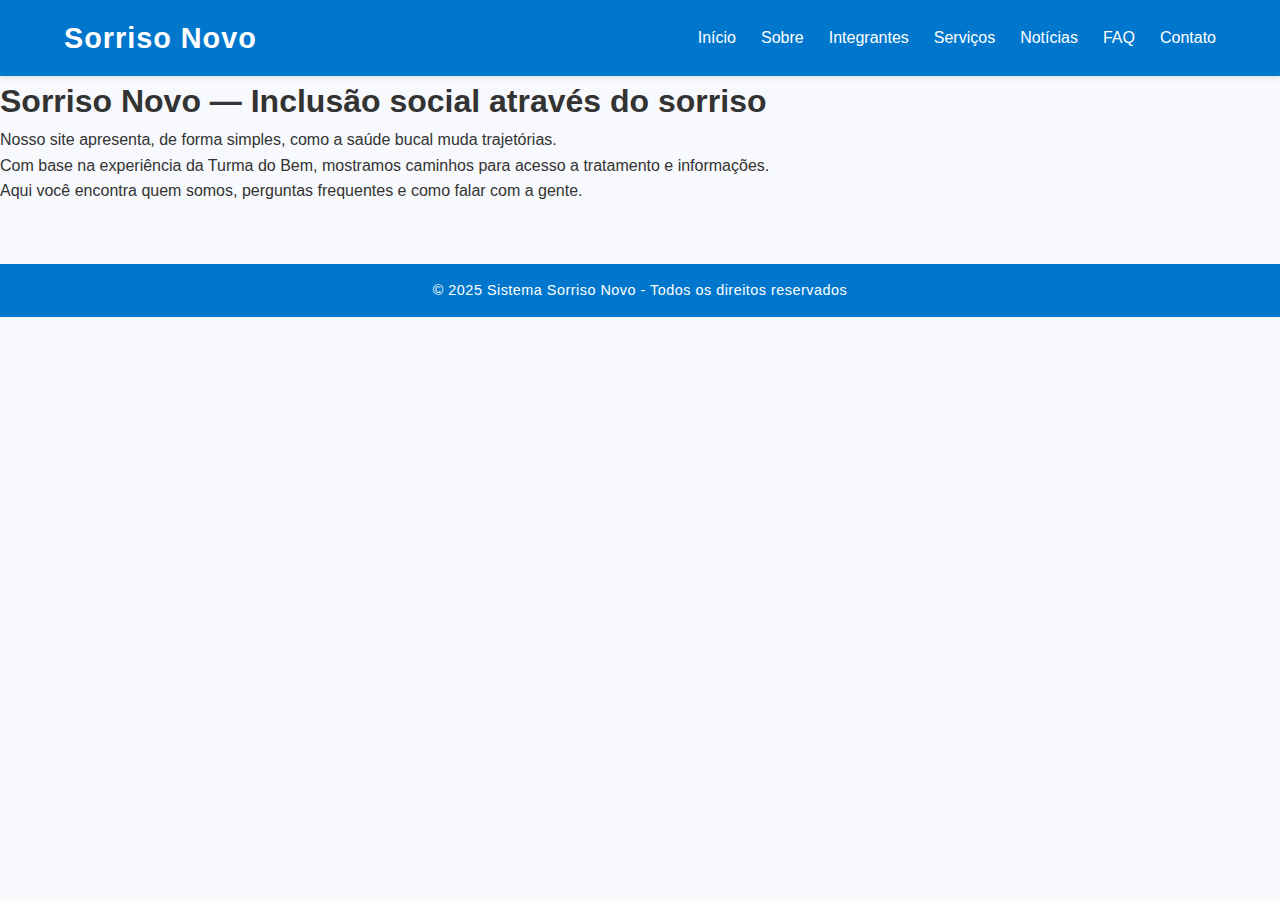
<file: código/index.html>
<!DOCTYPE html>
<html lang="pt-BR">
    <head>
        <meta charset="UTF-8">
        <meta name="viewport" content="width=device-width, initial-scale=1.0">
        <title>Sistema Sorriso Novo</title>
        <link rel="stylesheet" href="css/style.css">
    <meta name="theme-color" content="#27ae60">
<script defer src="js/main.js"></script>
</head>
    <body>
<a class="skip-link" href="#conteudo">Ir para o conteúdo</a>
        <header>
            <nav class="navbar">
                <h1 class="logo">Sorriso Novo</h1>
                <ul class="nav-links">
          <li><a href="index.html">Início</a></li>
          <li><a href="sobre.html">Sobre</a></li>
          <li><a href="integrantes.html">Integrantes</a></li>
          <li><a href="servicos.html">Serviços</a></li>
          <li><a href="noticias.html">Notícias</a></li>
          <li><a href="faq.html">FAQ</a></li>
          <li><a href="contato.html">Contato</a></li>
        </ul>
            </nav>
        </header>
        <main id="conteudo" class="container">
  <section class="sec"><h1>Sorriso Novo — Inclusão social através do sorriso</h1>
    <p>Nosso site apresenta, de forma simples, como a saúde bucal muda trajetórias.</p>
    <p>Com base na experiência da Turma do Bem, mostramos caminhos para acesso a tratamento e informações.</p>
    <p>Aqui você encontra quem somos, perguntas frequentes e como falar com a gente.</p>
  </section>
</main>
        <footer>
            <p>&copy; 2025 Sistema Sorriso Novo - Todos os direitos reservados</p>
        </footer>
    <script defer src="js/form.js"></script>
</body>
</html>
</file>
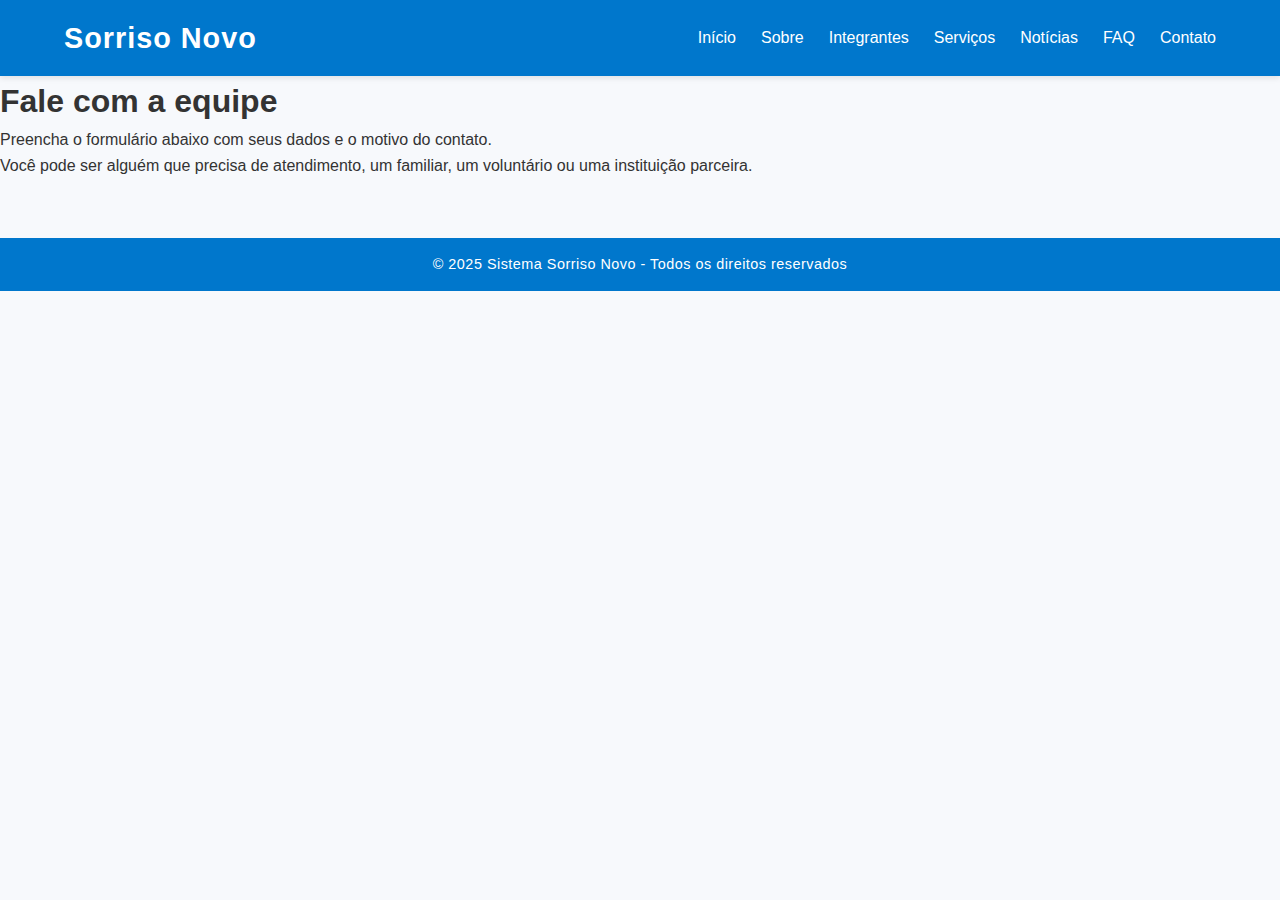
<file: código/contato.html>
<!DOCTYPE html>
<html lang="pt-BR">
<head>
    <meta charset="UTF-8">
    <meta name="viewport" content="width=device-width, initial-scale=1.0">
    <title>Contato - Sistema Sorriso Novo</title>
    <link rel="stylesheet" href="css/style.css">
<meta name="theme-color" content="#27ae60">
<script defer src="js/main.js"></script>
</head>
<body>
<a class="skip-link" href="#conteudo">Ir para o conteúdo</a>
    <header>
        <nav class="navbar">
            <h1 class="logo">Sorriso Novo</h1>
            <ul class="nav-links">
          <li><a href="index.html">Início</a></li>
          <li><a href="sobre.html">Sobre</a></li>
          <li><a href="integrantes.html">Integrantes</a></li>
          <li><a href="servicos.html">Serviços</a></li>
          <li><a href="noticias.html">Notícias</a></li>
          <li><a href="faq.html">FAQ</a></li>
          <li><a href="contato.html">Contato</a></li>
        </ul>
        </nav>
    </header>
    <main id="conteudo" class="container">
  <section class="sec"><h1>Fale com a equipe</h1>
    <p>Preencha o formulário abaixo com seus dados e o motivo do contato.</p>
    <p>Você pode ser alguém que precisa de atendimento, um familiar, um voluntário ou uma instituição parceira.</p>
  </section>
</main>
    <footer>
        <p>&copy; 2025 Sistema Sorriso Novo - Todos os direitos reservados</p>
    </footer>
<script defer src="js/form.js"></script>
</body>
</html>
</file>
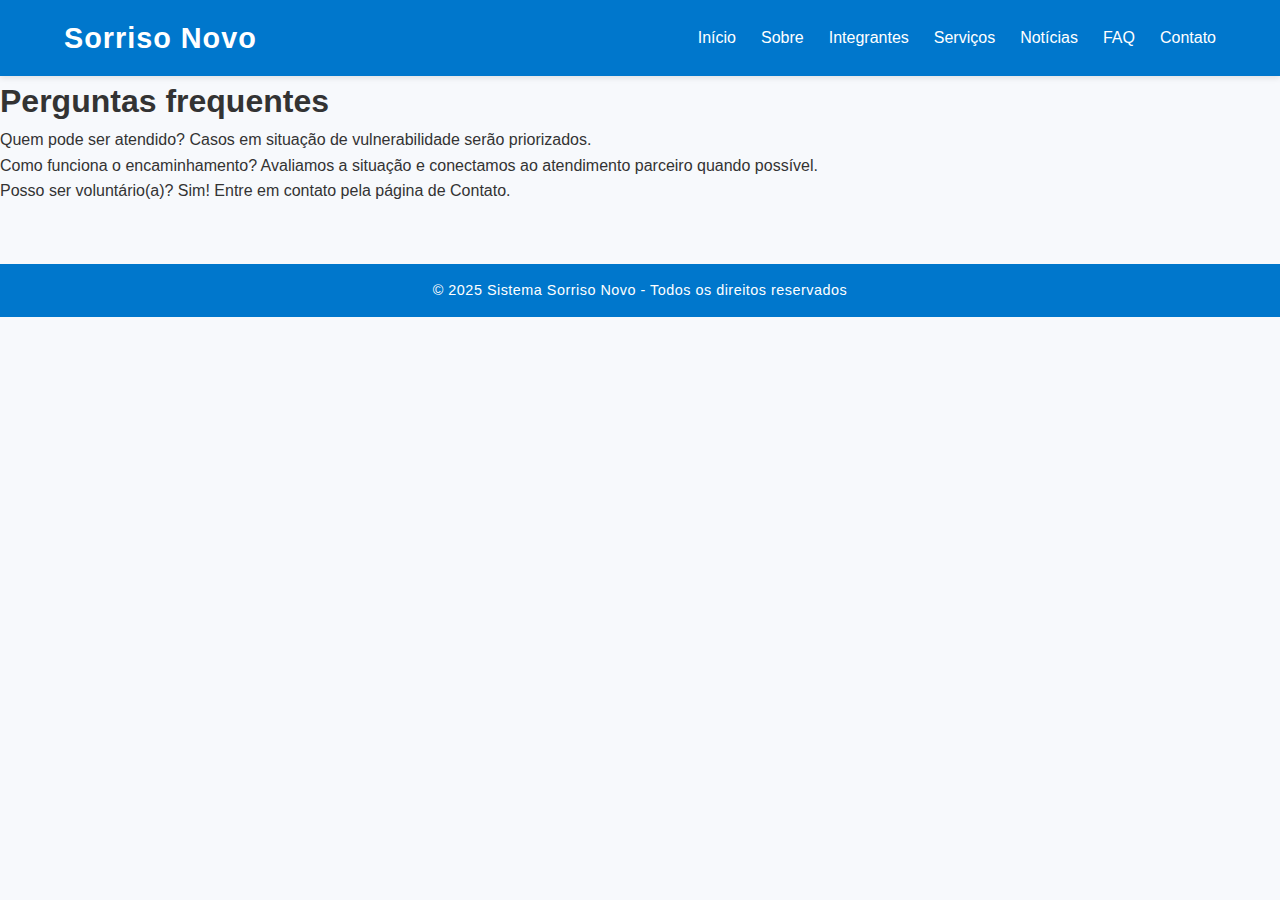
<file: código/faq.html>
<!DOCTYPE html>
<html lang="pt-BR">
<head>
    <meta charset="UTF-8">
    <meta name="viewport" content="width=device-width, initial-scale=1.0">
    <title>FAQ - Sistema Sorriso Novo</title>
    <link rel="stylesheet" href="css/style.css">
<meta name="theme-color" content="#27ae60">
<script defer src="js/main.js"></script>
</head>
<body>
<a class="skip-link" href="#conteudo">Ir para o conteúdo</a>
    <header>
        <nav class="navbar">
            <h1 class="logo">Sorriso Novo</h1>
            <ul class="nav-links">
          <li><a href="index.html">Início</a></li>
          <li><a href="sobre.html">Sobre</a></li>
          <li><a href="integrantes.html">Integrantes</a></li>
          <li><a href="servicos.html">Serviços</a></li>
          <li><a href="noticias.html">Notícias</a></li>
          <li><a href="faq.html">FAQ</a></li>
          <li><a href="contato.html">Contato</a></li>
        </ul>
        </nav>
    </header>
    <main id="conteudo" class="container">
  <section class="sec"><h1>Perguntas frequentes</h1>
    <p>Quem pode ser atendido? Casos em situação de vulnerabilidade serão priorizados.</p>
    <p>Como funciona o encaminhamento? Avaliamos a situação e conectamos ao atendimento parceiro quando possível.</p>
    <p>Posso ser voluntário(a)? Sim! Entre em contato pela página de Contato.</p>
  </section>
</main>
    <footer>
        <p>&copy; 2025 Sistema Sorriso Novo - Todos os direitos reservados</p>
    </footer>
<script defer src="js/form.js"></script>
</body>
</html>
</file>
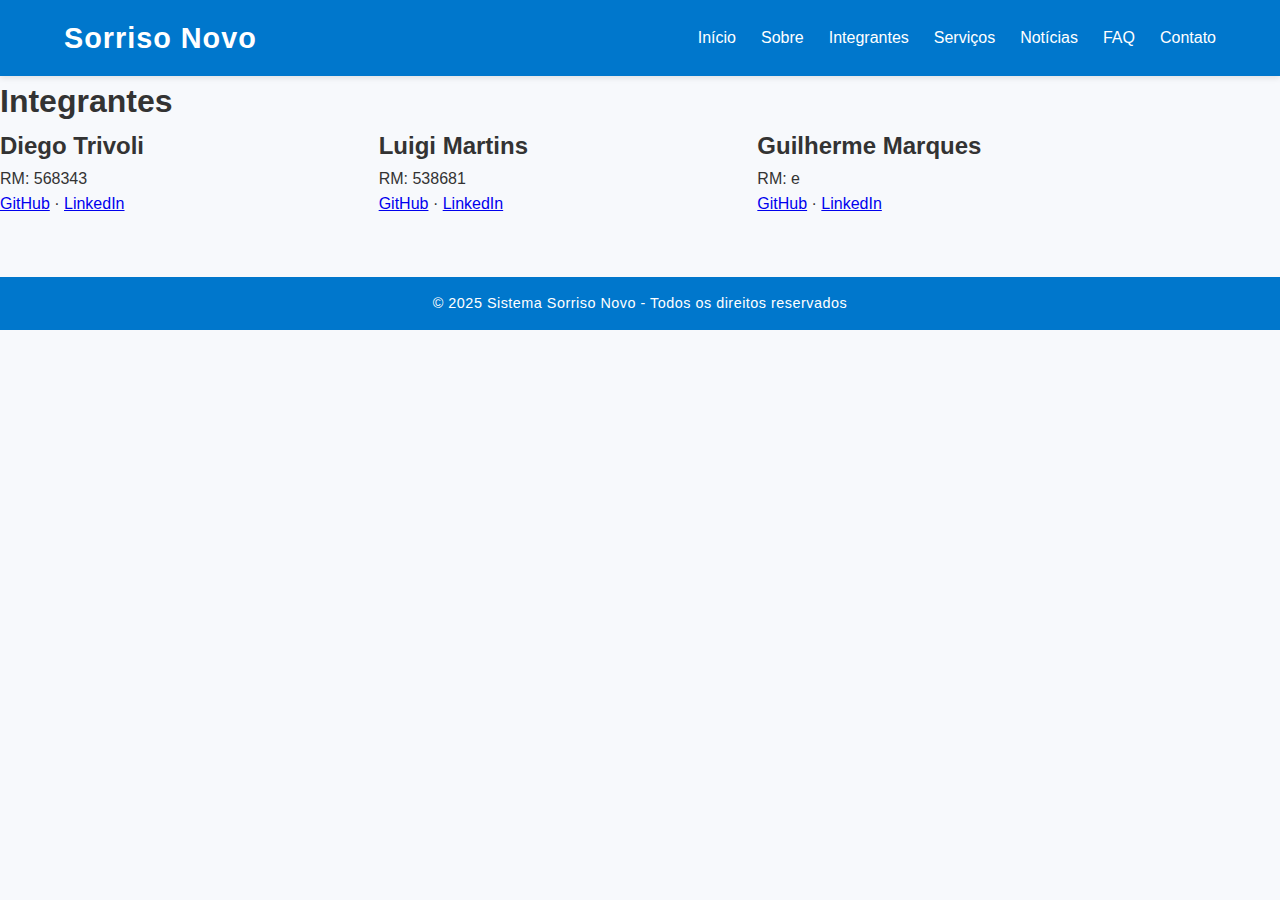
<file: código/integrantes.html>
<!DOCTYPE html>
<html lang="pt-BR">
    <head>
        <meta charset="UTF-8">
        <meta name="viewport" content="width=device-width, initial-scale=1.0">
        <title>Sobre - Sistema Sorriso Novo</title>
        <link rel="stylesheet" href="css/style.css">
    <meta name="theme-color" content="#27ae60">
<script defer src="js/main.js"></script>
</head>
    <body>
<a class="skip-link" href="#conteudo">Ir para o conteúdo</a>
        <header>
        <nav class="navbar">
            <h1 class="logo">Sorriso Novo</h1>
            <ul class="nav-links">
          <li><a href="index.html">Início</a></li>
          <li><a href="sobre.html">Sobre</a></li>
          <li><a href="integrantes.html">Integrantes</a></li>
          <li><a href="servicos.html">Serviços</a></li>
          <li><a href="noticias.html">Notícias</a></li>
          <li><a href="faq.html">FAQ</a></li>
          <li><a href="contato.html">Contato</a></li>
        </ul>
        </nav>
        </header>
        


<main id="conteudo" class="container">
  <section class="sec integrantes">
    <h1>Integrantes</h1>
    <div class="grid cards">
      
        <article class="card">
          <h2>Diego Trivoli</h2>
          <p>RM: 568343</p>
          <p><a href="https://github.com/didimaida29-ctrl" target="_blank" rel="noreferrer">GitHub</a> · <a href="https://www.linkedin.com/in/diego-alves-a46163376/" target="_blank" rel="noreferrer">LinkedIn</a></p>
        </article>

        <article class="card">
          <h2>Luigi Martins</h2>
          <p>RM: 538681</p>
          <p><a href="https://github.com/IMartiinsS" target="_blank" rel="noreferrer">GitHub</a> · <a href="https://www.linkedin.com/in/luigi-martins-da-nobrega-266131362?utm_source=share&utm_campaign=share_via&utm_content=profile&utm_medium=ios_app" target="_blank" rel="noreferrer">LinkedIn</a></p>
        </article>

        <article class="card">
          <h2>Guilherme Marques</h2>
          <p>RM: e</p>
          <p><a href="https://github.com/GuilhermeMarques412" target="_blank" rel="noreferrer">GitHub</a> · <a href="https://www.linkedin.com/in/guilherme-marques-15670b307?utm_source=share&utm_campaign=share_via&utm_content=profile&utm_medium=android_app" target="_blank" rel="noreferrer">LinkedIn</a></p>
        </article>
    </div>
  </section>
</main>



        <footer>
            <p>&copy; 2025 Sistema Sorriso Novo - Todos os direitos reservados</p>
        </footer>
    <script defer src="js/form.js"></script>
</body>
</html>
</file>
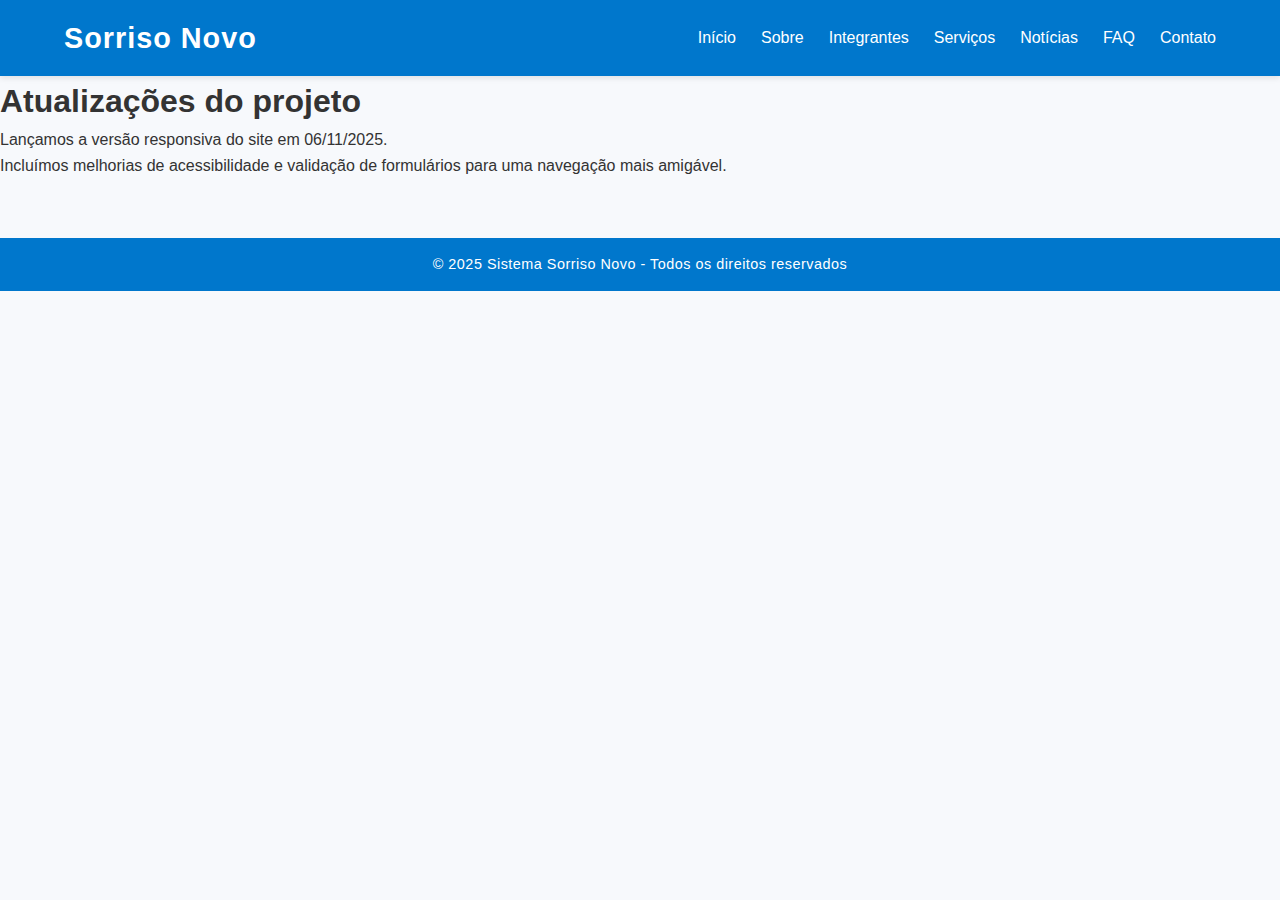
<file: código/noticias.html>
<!DOCTYPE html>
<html lang="pt-BR">
    <head>
        <meta charset="UTF-8">
        <meta name="viewport" content="width=device-width, initial-scale=1.0">
        <title>Sobre - Sistema Sorriso Novo</title>
        <link rel="stylesheet" href="css/style.css">
    <meta name="theme-color" content="#27ae60">
<script defer src="js/main.js"></script>
</head>
    <body>
<a class="skip-link" href="#conteudo">Ir para o conteúdo</a>
        <header>
        <nav class="navbar">
            <h1 class="logo">Sorriso Novo</h1>
            <ul class="nav-links">
          <li><a href="index.html">Início</a></li>
          <li><a href="sobre.html">Sobre</a></li>
          <li><a href="integrantes.html">Integrantes</a></li>
          <li><a href="servicos.html">Serviços</a></li>
          <li><a href="noticias.html">Notícias</a></li>
          <li><a href="faq.html">FAQ</a></li>
          <li><a href="contato.html">Contato</a></li>
        </ul>
        </nav>
        </header>
        
<main id="conteudo" class="container">
  <section class="sec"><h1>Atualizações do projeto</h1>
    <p>Lançamos a versão responsiva do site em 06/11/2025.</p>
    <p>Incluímos melhorias de acessibilidade e validação de formulários para uma navegação mais amigável.</p>
  </section>
</main>

        <footer>
            <p>&copy; 2025 Sistema Sorriso Novo - Todos os direitos reservados</p>
        </footer>
    <script defer src="js/form.js"></script>
</body>
</html>
</file>
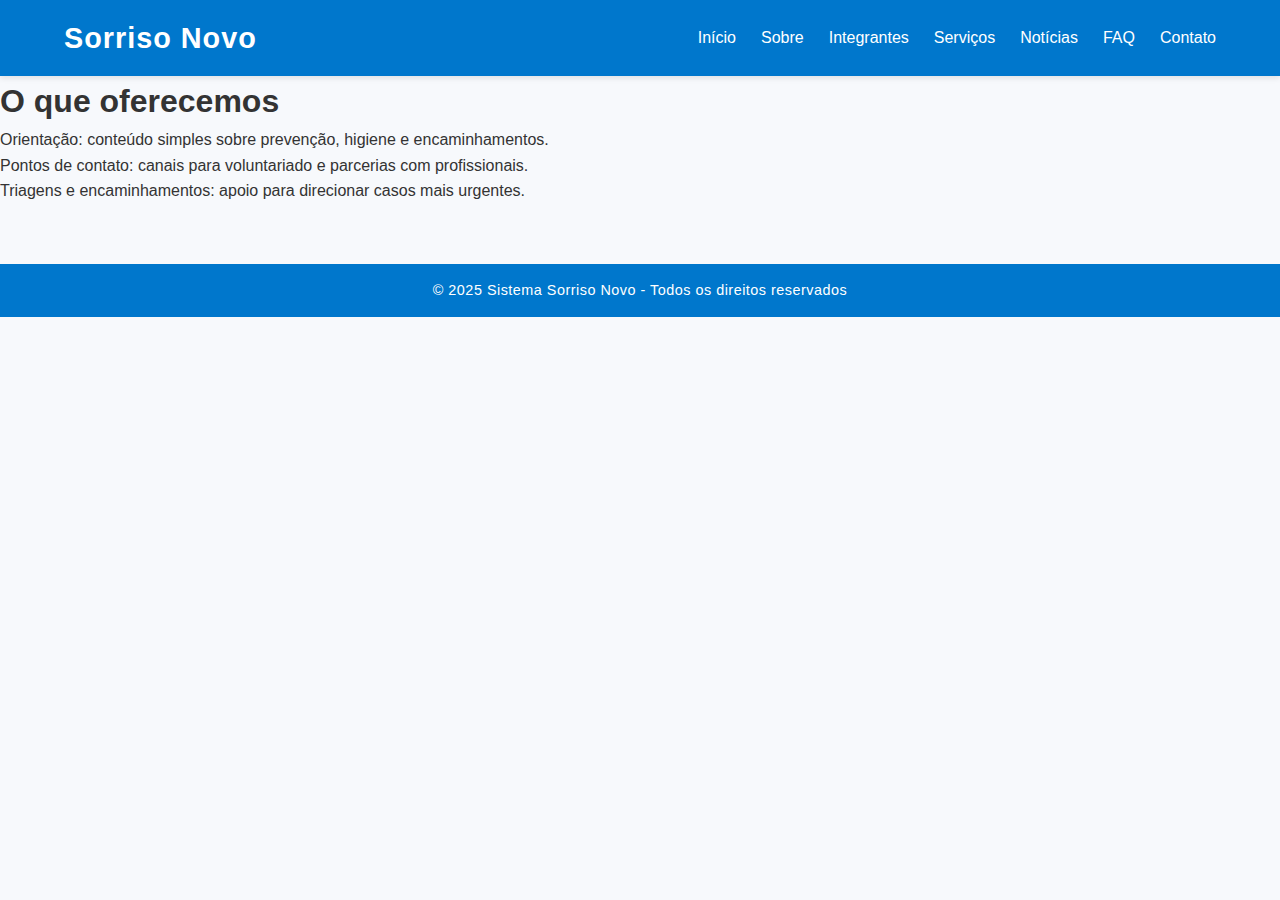
<file: código/servicos.html>
<!DOCTYPE html>
<html lang="pt-BR">
<head>
  <meta charset="UTF-8">
  <meta name="viewport" content="width=device-width, initial-scale=1.0">
  <title>Integrantes - Sistema Sorriso Novo</title>
  <link rel="stylesheet" href="css/style.css">
<meta name="theme-color" content="#27ae60">
<script defer src="js/main.js"></script>
</head>
<body>
<a class="skip-link" href="#conteudo">Ir para o conteúdo</a>
  <header>
    <nav class="navbar">
      <h1 class="logo">Sorriso Novo</h1>
      <ul class="nav-links">
          <li><a href="index.html">Início</a></li>
          <li><a href="sobre.html">Sobre</a></li>
          <li><a href="integrantes.html">Integrantes</a></li>
          <li><a href="servicos.html">Serviços</a></li>
          <li><a href="noticias.html">Notícias</a></li>
          <li><a href="faq.html">FAQ</a></li>
          <li><a href="contato.html">Contato</a></li>
        </ul>
    </nav>
  </header>

  <main id="conteudo" class="container">
  <section class="sec"><h1>O que oferecemos</h1>
    <p>Orientação: conteúdo simples sobre prevenção, higiene e encaminhamentos.</p>
    <p>Pontos de contato: canais para voluntariado e parcerias com profissionais.</p>
    <p>Triagens e encaminhamentos: apoio para direcionar casos mais urgentes.</p>
  </section>
</main>

  <footer>
    <p>&copy; 2025 Sistema Sorriso Novo - Todos os direitos reservados</p>
  </footer>
<script defer src="js/form.js"></script>
</body>
</html>
</file>
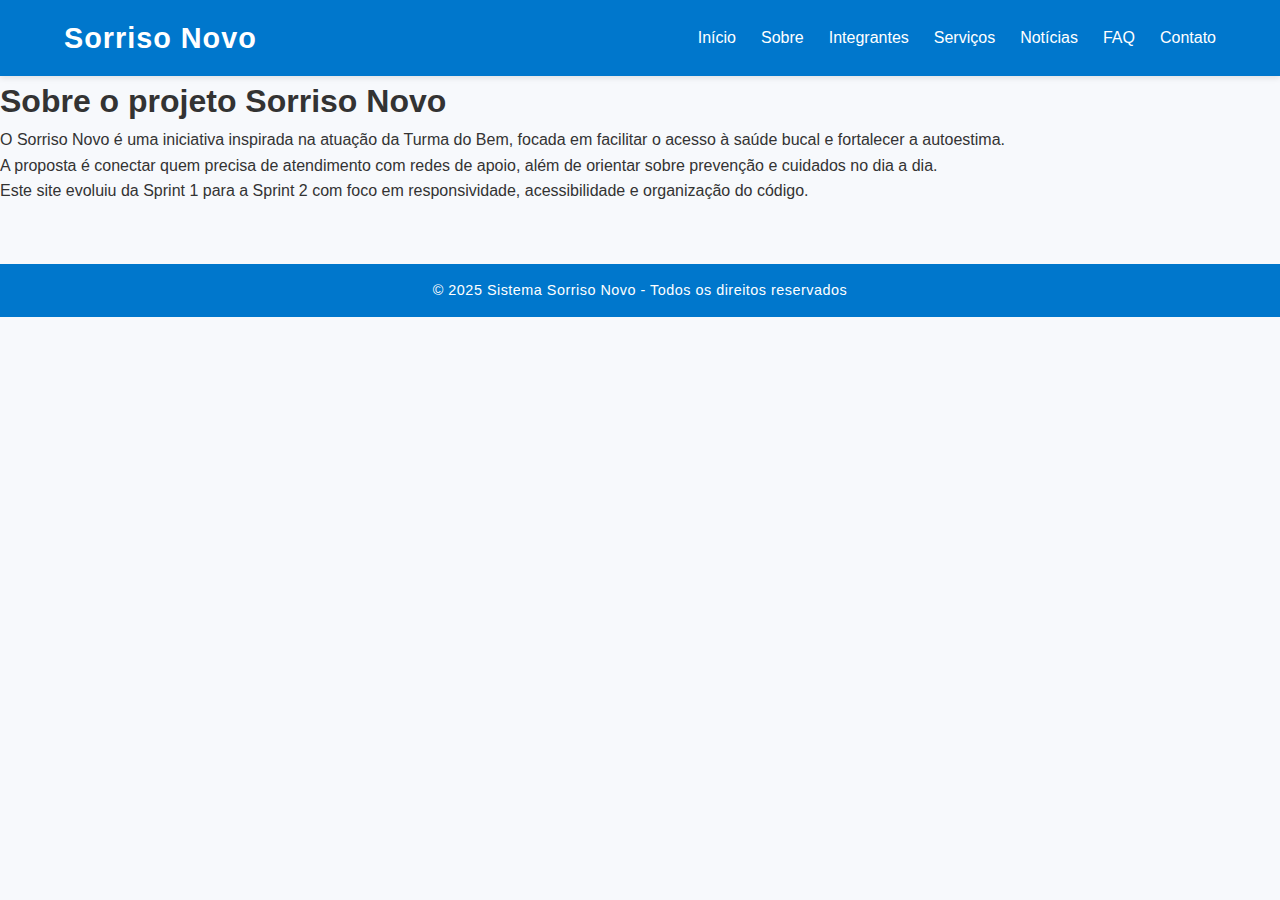
<file: código/sobre.html>
<!DOCTYPE html>
<html lang="pt-BR">
    <head>
        <meta charset="UTF-8">
        <meta name="viewport" content="width=device-width, initial-scale=1.0">
        <title>Sobre - Sistema Sorriso Novo</title>
        <link rel="stylesheet" href="css/style.css">
    <meta name="theme-color" content="#27ae60">
<script defer src="js/main.js"></script>
</head>
    <body>
<a class="skip-link" href="#conteudo">Ir para o conteúdo</a>
        <header>
        <nav class="navbar">
            <h1 class="logo">Sorriso Novo</h1>
            <ul class="nav-links">
          <li><a href="index.html">Início</a></li>
          <li><a href="sobre.html">Sobre</a></li>
          <li><a href="integrantes.html">Integrantes</a></li>
          <li><a href="servicos.html">Serviços</a></li>
          <li><a href="noticias.html">Notícias</a></li>
          <li><a href="faq.html">FAQ</a></li>
          <li><a href="contato.html">Contato</a></li>
        </ul>
        </nav>
        </header>
        <main id="conteudo" class="container">
  <section class="sec"><h1>Sobre o projeto Sorriso Novo</h1>
    <p>O Sorriso Novo é uma iniciativa inspirada na atuação da Turma do Bem, focada em facilitar o acesso à saúde bucal e fortalecer a autoestima.</p>
    <p>A proposta é conectar quem precisa de atendimento com redes de apoio, além de orientar sobre prevenção e cuidados no dia a dia.</p>
    <p>Este site evoluiu da Sprint 1 para a Sprint 2 com foco em responsividade, acessibilidade e organização do código.</p>
  </section>
</main>
        <footer>
            <p>&copy; 2025 Sistema Sorriso Novo - Todos os direitos reservados</p>
        </footer>
    <script defer src="js/form.js"></script>
</body>
</html>
</file>
<file: código/css/style.css>
/* ===== RESET BÁSICO ===== */
* {
  margin: 0;
  padding: 0;
  box-sizing: border-box;
}

/* ===== CONFIGURAÇÕES GERAIS ===== */
body {
  font-family: "Segoe UI", Arial, sans-serif;
  background-color: #f7f9fc;
  color: #333;
  line-height: 1.6;
}

/* ===== CABEÇALHO E MENU ===== */
header {
  background-color: #0077cc;
  box-shadow: 0 2px 6px rgba(0, 0, 0, 0.1);
}

.navbar {
  width: 90%;
  margin: auto;
  display: flex;
  justify-content: space-between;
  align-items: center;
  padding: 15px 0;
}

.logo {
  color: white;
  font-size: 1.8em;
  font-weight: bold;
  letter-spacing: 1px;
}

.nav-links {
  list-style: none;
  display: flex;
  gap: 25px;
}

.nav-links a {
  text-decoration: none;
  color: white;
  font-weight: 500;
  font-size: 1em;
  transition: color 0.3s, border-bottom 0.3s;
  padding-bottom: 3px;
}

.nav-links a:hover {
  color: #ffdd57;
  border-bottom: 2px solid #ffdd57;
}

/* ===== HERO SECTION (tela inicial) ===== */
.hero {
  text-align: center;
  padding: 100px 20px;
  background: linear-gradient(rgba(0, 0, 0, 0.4), rgba(0, 0, 0, 0.4)),
              url("https://images.unsplash.com/photo-1526256262350-7da7584cf5eb?auto=format&fit=crop&w=1400&q=80") 
              center/cover no-repeat;
  color: white;
  border-radius: 0 0 30px 30px;
}

.hero h2 {
  font-size: 2.8em;
  font-weight: 700;
  margin-bottom: 15px;
}

.hero p {
  font-size: 1.2em;
  margin-bottom: 25px;
}

.btn {
  background-color: #ffdd57;
  color: #333;
  padding: 12px 25px;
  border-radius: 6px;
  text-decoration: none;
  font-weight: bold;
  font-size: 1em;
  transition: all 0.3s ease;
}

.btn:hover {
  background-color: #ffe67a;
  box-shadow: 0 3px 8px rgba(0, 0, 0, 0.3);
}

/* ===== CONTEÚDO PADRÃO ===== */
.content {
  width: 85%;
  margin: 60px auto;
  background: white;
  padding: 40px;
  border-radius: 15px;
  box-shadow: 0 3px 10px rgba(0, 0, 0, 0.05);
}

.content h2 {
  color: #0077cc;
  margin-bottom: 20px;
  border-left: 6px solid #0077cc;
  padding-left: 10px;
}

.content p, .content li {
  font-size: 1.05em;
}

/* ===== FORMULÁRIO DE CONTATO ===== */
.contact-form {
  display: flex;
  flex-direction: column;
  gap: 15px;
  width: 60%;
  margin: 30px auto;
}

.contact-form label {
  font-weight: bold;
  color: #0077cc;
}

.contact-form input, .contact-form textarea {
  padding: 12px;
  border: 1px solid #ccc;
  border-radius: 8px;
  font-size: 1em;
}

.contact-form textarea {
  resize: none;
  height: 100px;
}

.contact-form button {
  width: 130px;
  align-self: flex-end;
  background-color: #0077cc;
  color: white;
  border: none;
  border-radius: 6px;
  padding: 10px;
  font-weight: bold;
  cursor: pointer;
  transition: background-color 0.3s;
}

.contact-form button:hover {
  background-color: #005fa3;
}

/* ===== PÁGINA DE EQUIPE ===== */
.team-container {
  display: flex;
  justify-content: center;
  gap: 40px;
  flex-wrap: wrap;
  margin-top: 40px;
}

.member {
  background: white;
  padding: 25px;
  border-radius: 10px;
  box-shadow: 0 2px 8px rgba(0, 0, 0, 0.1);
  width: 200px;
  text-align: center;
  transition: transform 0.3s ease;
}

.member:hover {
  transform: translateY(-5px);
}

.member h3 {
  color: #0077cc;
  margin-bottom: 8px;
}

.social-links {
  margin-top: 10px;
  display: flex;
  flex-direction: column;
  gap: 5px;
}

.social-links a {
  text-decoration: none;
  color: #0077cc;
  font-weight: bold;
  transition: color 0.3s;
}

.social-links a:hover {
  color: #005fa3;
  text-decoration: underline;
}

/* ===== RODAPÉ ===== */
footer {
  background-color: #0077cc;
  color: white;
  text-align: center;
  padding: 15px 0;
  margin-top: 60px;
  font-size: 0.9em;
  letter-spacing: 0.5px;
}

/* ===== Sprint 2 — melhorias técnicas sem mudar seu visual ===== */
.skip-link{position:absolute;left:-999px;top:0;background:#111;color:#fff;padding:.5rem 1rem;border-radius:8px;z-index:9999}
.skip-link:focus{left:1rem;top:1rem}
.error{color:#b91c1c;font-size:.9rem}
nav.open{display:block}
@media (min-width:768px){
  nav{display:block}
}



/* ===== Sprint 2 — Responsividade obrigatória (sem alterar o visual da S1) ===== */

/* XS: phones (<=600px) */
@media (max-width: 600px){
  body{font-size: 15px}
  .container{width: 92%}
  nav ul{flex-direction: column; gap:.5rem}
  .grid, .cards{grid-template-columns: 1fr !important}
  img{max-width:100%; height:auto}
}

/* SM: >=600px */
@media (min-width: 600px){
  .cards{display:grid; grid-template-columns: repeat(2, minmax(0,1fr)); gap:1rem}
}

/* MD: >=768px */
@media (min-width: 768px){
  .cards{grid-template-columns: repeat(3, minmax(0,1fr))}
  .container{width: min(1100px, 90%)}
}

/* LG: >=992px */
@media (min-width: 992px){
  .container{width: min(1120px, 88%)}
  .hero h1{font-size: 2.2rem}
}

/* XL: >=1300px */
@media (min-width: 1300px){
  body{font-size: 17px}
  .hero h1{font-size: 2.6rem}
}
</file>
